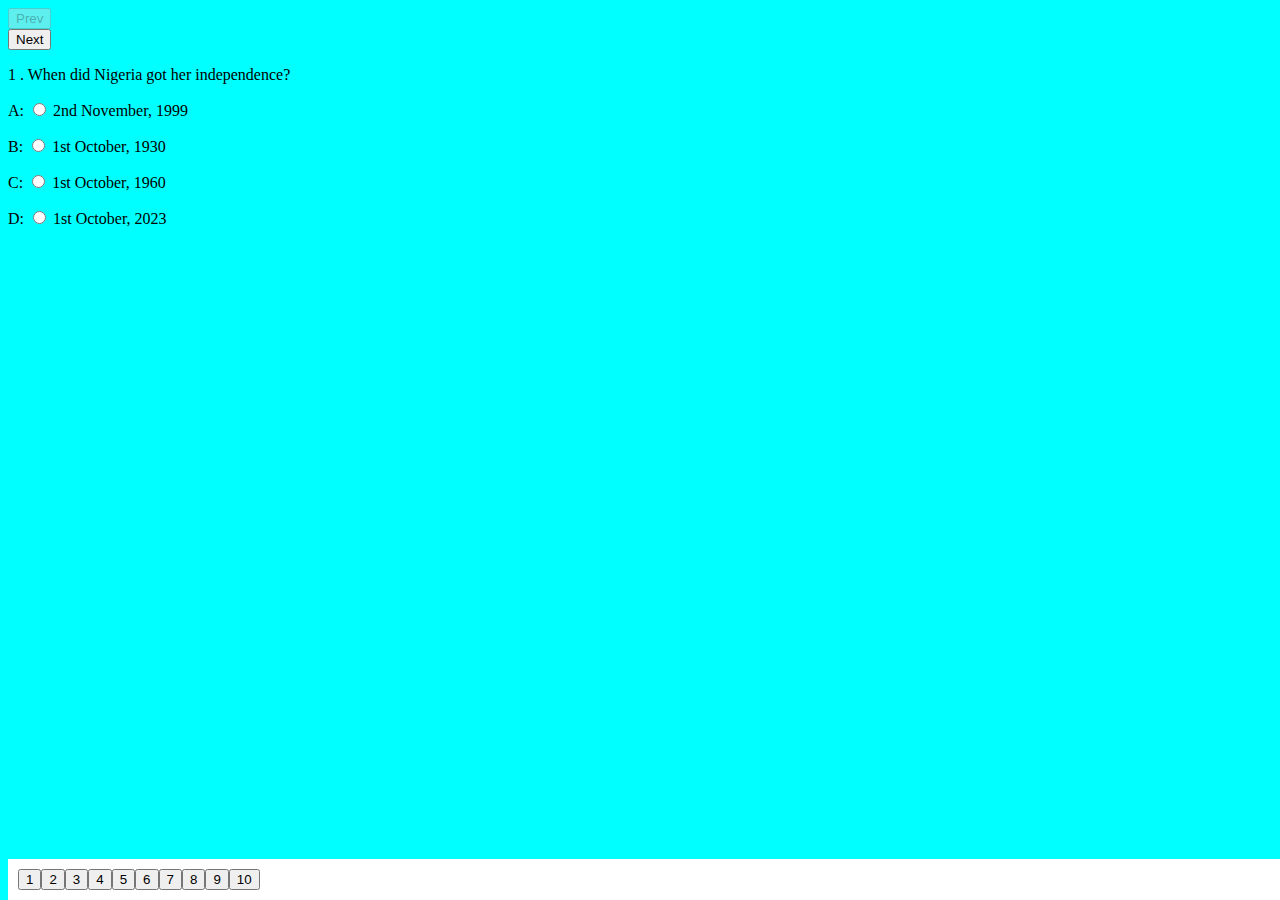
<file: index.html>
<!DOCTYPE html>
<html lang="en">
<head>
    <meta charset="UTF-8">
    <meta name="viewport" content="width=device-width, initial-scale=1.0">
    <title>Quiz</title>
    <link href="https://cdn.jsdelivr.net/npm/bootstrap@5.3.2/dist/css/bootstrap.min.css" rel="stylesheet"
    integrity="sha384-T3c6CoIi6uLrA9TneNEoa7RxnatzjcDSCmG1MXxSR1GAsXEV/Dwwykc2MPK8M2HN" crossorigin="anonymous">
    <link rel="stylesheet" href="css/quiz.css">
</head>
<body>
    <nav class="navbar navbar-expand-lg bg-white">
        <div class="container-fluid d-flex justify-content-between align-items-center">
            <button class="previous btn bg-primary text-white">Prev</button>
            <div class="right"> 
                <button class="btn bg-danger text-white submit_question_btn"> Submit </button> 
                <button class="next btn bg-primary text-white">Next</button> 
            </div>
        </div>
    </nav>
    <div class="container-fluid my-5">
        <div class="question_container"> </div>
        

        <div class="row footer">
                <div class="col-md-9 mx-auto question_list"></div>
        </div>
    </div>
       

    <script>

        const Questions = [
            {
                "question":"When did Nigeria got her independence?",
                "option":{
                    "A":'2nd November, 1999',
                    "B":'1st October, 1930',
                    "C":'1st October, 1960',
                    "D":'1st October, 2023',
                },
                "answer":'C'
            },
            {
                "question":"What  is the capital city of Cameroon?",
                "option":{
                    "A":'Abijan',
                    "B":'Abuja',
                    "C":'Yawunde',
                    "D":'Dakar',
                },
                "answer":'C'
            },
            {
                "question":"What is the meaning of NGO?",
                "option":{
                    "A":'Non Generic Operation',
                    "B":'Non Govermental Operation',
                    "C":'Non Govermental Organization',
                    "D":'NOTA',
                },
                "answer":'C'
            },
            {
                "question":"Who is he immediate past president of Nigeria",
                "option":{
                    "A":'Dr. Nnamdi Azikiwe',
                    "B":'Prof. Mahmud Yakubu',
                    "C":'Ibrahim Badamasi Babangida',
                    "D":'Muhammadu Buhari',
                },
                "answer":'D'
            },
            {
                "question":"What is the full meaning of NYSC ?",
                "option":{
                    "A":'New Youth Society Coorporation',
                    "B":'National Youth Society Corps',
                    "C":'National Youth Service Corpse',
                    "D":'National Youth Service corps',
                },
                "answer":'D'
            },
            {
                "question":"What is the full meaning of NYSC ?",
                "option":{
                    "A":'New Youth Society Coorporation',
                    "B":'National Youth Society Corps',
                    "C":'National Youth Service Corpse',
                    "D":'National Youth Service corps',
                },
                "answer":'D'
            },
            {
                "question":"Who Authored the book titled THE gods ARE NOT TO BLAME?",
                "option":{
                    "A":'Chinua Achebe',
                    "B":'Wole Soyinka',
                    "C":'Ola Rotimi',
                    "D":'Chimamanda Adichie',
                },
                "answer":'C'
            },
            {
                "question":"How many classes of food are there?",
                "option":{
                    "A":5,
                    "B":6,
                    "C":3,
                    "D":9,
                },
                "answer":'B'
            },
            {
                "question":"Who dicovered river Niger ?",
                "option":{
                    "A":"Jongo Clark",
                    "B":"Abraham Lincoln",
                    "C":"Mongo Park",
                    "D":"Godwin Edward",
                },
                "answer":'C'
            },
            {
                "question":"Who is the founder/CEO of Zoetech Global IT & Services",
                "option":{
                    "A":"Dr. Emmanuel Onogu",
                    "B":"Kasim Ibrahim",
                    "C":"Didigwu Nnameka Christian",
                    "D":"Prof. Kamil K",
                },
                "answer":'C'
            }

        ];


        let question_list = document.querySelector(".question_list");
        // let us build the buttons to list the question numbers
        let q_list_display = "";    // variable to hold the list of the buttons

        Questions.forEach( (_,i) =>{
            q_list_display+=`<button class="btn btn-primary mx-1 text-white q_button" id="q_${i}"> ${ ( i + 1 ) }</button>`;
        });

        // display the buttons for each of the question indicating their numbers
        question_list.innerHTML = q_list_display;



        // build a function that will help display one question at a time
        let previousBtn          = document.querySelector('.previous');
        let nextBtn              = document.querySelector('.next');
        let ques_container       = document.querySelector('.question_container');

        let qBtns  = document.querySelectorAll('.q_button');

        let currentIndex = 0;  // index to hold the current question
        let TotalScore   = 0; // total score

      const selectQuestion = (questions, index)=>{
              if(index > -1 && index < questions.length){
                      ques_container.innerHTML = `<div class="row question_${index}">
                                                    <div class="col-md-9 mx-auto question">
                                                        <p class="fs-3"> ${index + 1} . ${ questions[index].question }</p>
                                                    </div>
                                                    <div class="col-md-9 mx-auto options_${index}"> 
                                                            <p class="fs-4">A: <input type="radio" name="q" value="A" />  ${ questions[index].option.A }</p> 
                                                            <p class="fs-4">B: <input type="radio" name="q" value="B" />  ${ questions[index].option.B }</p>  
                                                            <p class="fs-4">C: <input type="radio" name="q" value="C" />  ${ questions[index].option.C }</p>  
                                                            <p class="fs-4">D: <input type="radio" name="q" value="D" />  ${ questions[index].option.D }</p>  
                                                    </div>
                                                </div>`;
              }

              if(index == questions.length - 1){
                document.querySelector(".submit_question_btn").classList.remove('hide');
              }else{
                document.querySelector(".submit_question_btn").classList.add('hide');
              }

              // control the previous button // disable or enable previous
              if( index == 0) {
                previousBtn.setAttribute('disabled', 'disabled');
              } else{
                previousBtn.removeAttribute('disabled')
              }  
              
              // disable or enable Next Button
              if ( index == questions.length-1) {
                nextBtn.setAttribute('disabled', 'disabled');
              }else{
                nextBtn.removeAttribute('disabled');
              }


              // locate the current question button and highlight it
            
             
            qBtns.forEach( (item) => {
                    if( item.id.split('_')[1] == index ){
                          item.classList.replace('btn-primary','btn-success'); 
                    }else{ 
                        item.classList.replace('btn-success','btn-primary');
                    }
            }) ;


            // call the answer question function
            answerQuestion(index);
            console.log(TotalScore);
      }


      // function to hndle the Next and previous buttons
      nextBtn.onclick = function(){
          currentIndex++; // increment the currentIndex by 1
          // then select a question
          selectQuestion(Questions, currentIndex);
      }

      previousBtn.onclick = function(){
          currentIndex--; // increment the currentIndex by 1
          // then select a question
          selectQuestion(Questions, currentIndex);
      }

      // got to a given question
      qBtns.forEach( (item) =>{  
           // attach a click event on each of the buttons
           item.addEventListener('click', function(e) {
            console.log(item.id.split('_'))                            // lggout the splitted string
               let question_index = parseInt( item.id.split('_')[1] );  // get the index of the question from the button
               currentIndex       =  question_index;       // set the currrentIndex to the question_index
               selectQuestion(Questions, currentIndex);   // call the select question function
           });
      } )

       selectQuestion( Questions , currentIndex);



       function answerQuestion(index){
            let options = document.getElementsByName('q');
            console.log(options);
            // check which option is selected for each question
            options.forEach( (option) => {
                option.addEventListener('click', function(e) {
                    let userAnswer = option.value;
                    if (userAnswer == Questions[index].answer) {
                        TotalScore+=10;
                        // TotalScore = TotalScore + 10
                    }
                })
            } )
       }

     // submit the quiz answers
     let subBtn = document.querySelector('.submit_question_btn');
     subBtn.addEventListener('click',function(evt){
        evt.preventDefault();
          // redirect the user to the score page
          sessionStorage.setItem('score', TotalScore);
          location.href = 'score.html';  
        //   alert('Score');
     })


       console.log(TotalScore);



       // using the storage API to save the score
       // sessionStorage
       // localStorage



 
    </script>
</body>
</html>
</file>
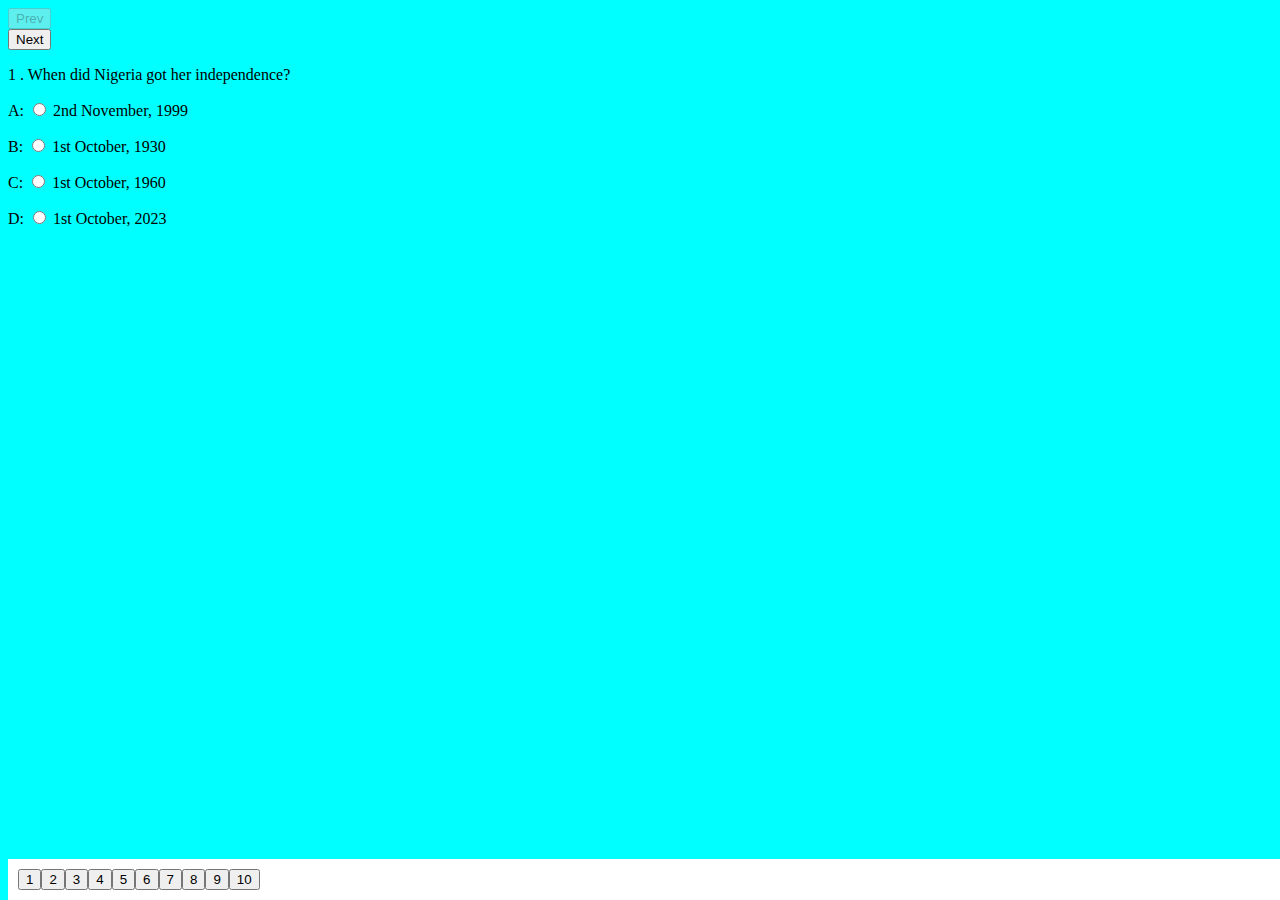
<file: quiz.html>
<!DOCTYPE html>
<html lang="en">
<head>
    <meta charset="UTF-8">
    <meta name="viewport" content="width=device-width, initial-scale=1.0">
    <title>Quiz</title>
    <link href="https://cdn.jsdelivr.net/npm/bootstrap@5.3.2/dist/css/bootstrap.min.css" rel="stylesheet"
    integrity="sha384-T3c6CoIi6uLrA9TneNEoa7RxnatzjcDSCmG1MXxSR1GAsXEV/Dwwykc2MPK8M2HN" crossorigin="anonymous">
    <link rel="stylesheet" href="css/quiz.css">
</head>
<body>
    <nav class="navbar navbar-expand-lg bg-white">
        <div class="container-fluid d-flex justify-content-between align-items-center">
            <button class="previous btn bg-primary text-white">Prev</button>
            <div class="right"> 
                <button class="btn bg-danger text-white submit_question_btn"> Submit </button> 
                <button class="next btn bg-primary text-white">Next</button> 
            </div>
        </div>
    </nav>
    <div class="container-fluid my-5">
        <div class="question_container"> </div>
        

        <div class="row footer">
                <div class="col-md-9 mx-auto question_list"></div>
        </div>
    </div>
       

    <script>

        const Questions = [
            {
                "question":"When did Nigeria got her independence?",
                "option":{
                    "A":'2nd November, 1999',
                    "B":'1st October, 1930',
                    "C":'1st October, 1960',
                    "D":'1st October, 2023',
                },
                "answer":'C'
            },
            {
                "question":"What  is the capital city of Cameroon?",
                "option":{
                    "A":'Abijan',
                    "B":'Abuja',
                    "C":'Yawunde',
                    "D":'Dakar',
                },
                "answer":'C'
            },
            {
                "question":"What is the meaning of NGO?",
                "option":{
                    "A":'Non Generic Operation',
                    "B":'Non Govermental Operation',
                    "C":'Non Govermental Organization',
                    "D":'NOTA',
                },
                "answer":'C'
            },
            {
                "question":"Who is he immediate past president of Nigeria",
                "option":{
                    "A":'Dr. Nnamdi Azikiwe',
                    "B":'Prof. Mahmud Yakubu',
                    "C":'Ibrahim Badamasi Babangida',
                    "D":'Muhammadu Buhari',
                },
                "answer":'D'
            },
            {
                "question":"What is the full meaning of NYSC ?",
                "option":{
                    "A":'New Youth Society Coorporation',
                    "B":'National Youth Society Corps',
                    "C":'National Youth Service Corpse',
                    "D":'National Youth Service corps',
                },
                "answer":'D'
            },
            {
                "question":"What is the full meaning of NYSC ?",
                "option":{
                    "A":'New Youth Society Coorporation',
                    "B":'National Youth Society Corps',
                    "C":'National Youth Service Corpse',
                    "D":'National Youth Service corps',
                },
                "answer":'D'
            },
            {
                "question":"Who Authored the book titled THE gods ARE NOT TO BLAME?",
                "option":{
                    "A":'Chinua Achebe',
                    "B":'Wole Soyinka',
                    "C":'Ola Rotimi',
                    "D":'Chimamanda Adichie',
                },
                "answer":'C'
            },
            {
                "question":"How many classes of food are there?",
                "option":{
                    "A":5,
                    "B":6,
                    "C":3,
                    "D":9,
                },
                "answer":'B'
            },
            {
                "question":"Who dicovered river Niger ?",
                "option":{
                    "A":"Jongo Clark",
                    "B":"Abraham Lincoln",
                    "C":"Mongo Park",
                    "D":"Godwin Edward",
                },
                "answer":'C'
            },
            {
                "question":"Who is the founder/CEO of Zoetech Global IT & Services",
                "option":{
                    "A":"Dr. Emmanuel Onogu",
                    "B":"Kasim Ibrahim",
                    "C":"Didigwu Nnameka Christian",
                    "D":"Prof. Kamil K",
                },
                "answer":'C'
            }

        ];


        let question_list = document.querySelector(".question_list");
        // let us build the buttons to list the question numbers
        let q_list_display = "";    // variable to hold the list of the buttons

        Questions.forEach( (_,i) =>{
            q_list_display+=`<button class="btn btn-primary mx-1 text-white q_button" id="q_${i}"> ${ ( i + 1 ) }</button>`;
        });

        // display the buttons for each of the question indicating their numbers
        question_list.innerHTML = q_list_display;



        // build a function that will help display one question at a time
        let previousBtn          = document.querySelector('.previous');
        let nextBtn              = document.querySelector('.next');
        let ques_container       = document.querySelector('.question_container');

        let qBtns  = document.querySelectorAll('.q_button');

        let currentIndex = 0;  // index to hold the current question
        let TotalScore   = 0; // total score

      const selectQuestion = (questions, index)=>{
              if(index > -1 && index < questions.length){
                      ques_container.innerHTML = `<div class="row question_${index}">
                                                    <div class="col-md-9 mx-auto question">
                                                        <p class="fs-3"> ${index + 1} . ${ questions[index].question }</p>
                                                    </div>
                                                    <div class="col-md-9 mx-auto options_${index}"> 
                                                            <p class="fs-4">A: <input type="radio" name="q" value="A" />  ${ questions[index].option.A }</p> 
                                                            <p class="fs-4">B: <input type="radio" name="q" value="B" />  ${ questions[index].option.B }</p>  
                                                            <p class="fs-4">C: <input type="radio" name="q" value="C" />  ${ questions[index].option.C }</p>  
                                                            <p class="fs-4">D: <input type="radio" name="q" value="D" />  ${ questions[index].option.D }</p>  
                                                    </div>
                                                </div>`;
              }

              if(index == questions.length - 1){
                document.querySelector(".submit_question_btn").classList.remove('hide');
              }else{
                document.querySelector(".submit_question_btn").classList.add('hide');
              }

              // control the previous button // disable or enable previous
              if( index == 0) {
                previousBtn.setAttribute('disabled', 'disabled');
              } else{
                previousBtn.removeAttribute('disabled')
              }  
              
              // disable or enable Next Button
              if ( index == questions.length-1) {
                nextBtn.setAttribute('disabled', 'disabled');
              }else{
                nextBtn.removeAttribute('disabled');
              }


              // locate the current question button and highlight it
            
             
            qBtns.forEach( (item) => {
                    if( item.id.split('_')[1] == index ){
                          item.classList.replace('btn-primary','btn-success'); 
                    }else{ 
                        item.classList.replace('btn-success','btn-primary');
                    }
            }) ;


            // call the answer question function
            answerQuestion(index);
            console.log(TotalScore);
      }


      // function to hndle the Next and previous buttons
      nextBtn.onclick = function(){
          currentIndex++; // increment the currentIndex by 1
          // then select a question
          selectQuestion(Questions, currentIndex);
      }

      previousBtn.onclick = function(){
          currentIndex--; // increment the currentIndex by 1
          // then select a question
          selectQuestion(Questions, currentIndex);
      }

      // got to a given question
      qBtns.forEach( (item) =>{  
           // attach a click event on each of the buttons
           item.addEventListener('click', function(e) {
            console.log(item.id.split('_'))                            // lggout the splitted string
               let question_index = parseInt( item.id.split('_')[1] );  // get the index of the question from the button
               currentIndex       =  question_index;       // set the currrentIndex to the question_index
               selectQuestion(Questions, currentIndex);   // call the select question function
           });
      } )

       selectQuestion( Questions , currentIndex);



       function answerQuestion(index){
            let options = document.getElementsByName('q');
            console.log(options);
            // check which option is selected for each question
            options.forEach( (option) => {
                option.addEventListener('click', function(e) {
                    let userAnswer = option.value;
                    if (userAnswer == Questions[index].answer) {
                        TotalScore+=10;
                        // TotalScore = TotalScore + 10
                    }
                })
            } )
       }

     // submit the quiz answers
     let subBtn = document.querySelector('.submit_question_btn');
     subBtn.addEventListener('click',function(evt){
        evt.preventDefault();
          // redirect the user to the score page
          sessionStorage.setItem('score', TotalScore);
          location.href = 'score.html';  
        //   alert('Score');
     })


       console.log(TotalScore);



       // using the storage API to save the score
       // sessionStorage
       // localStorage



 
    </script>
</body>
</html>
</file>
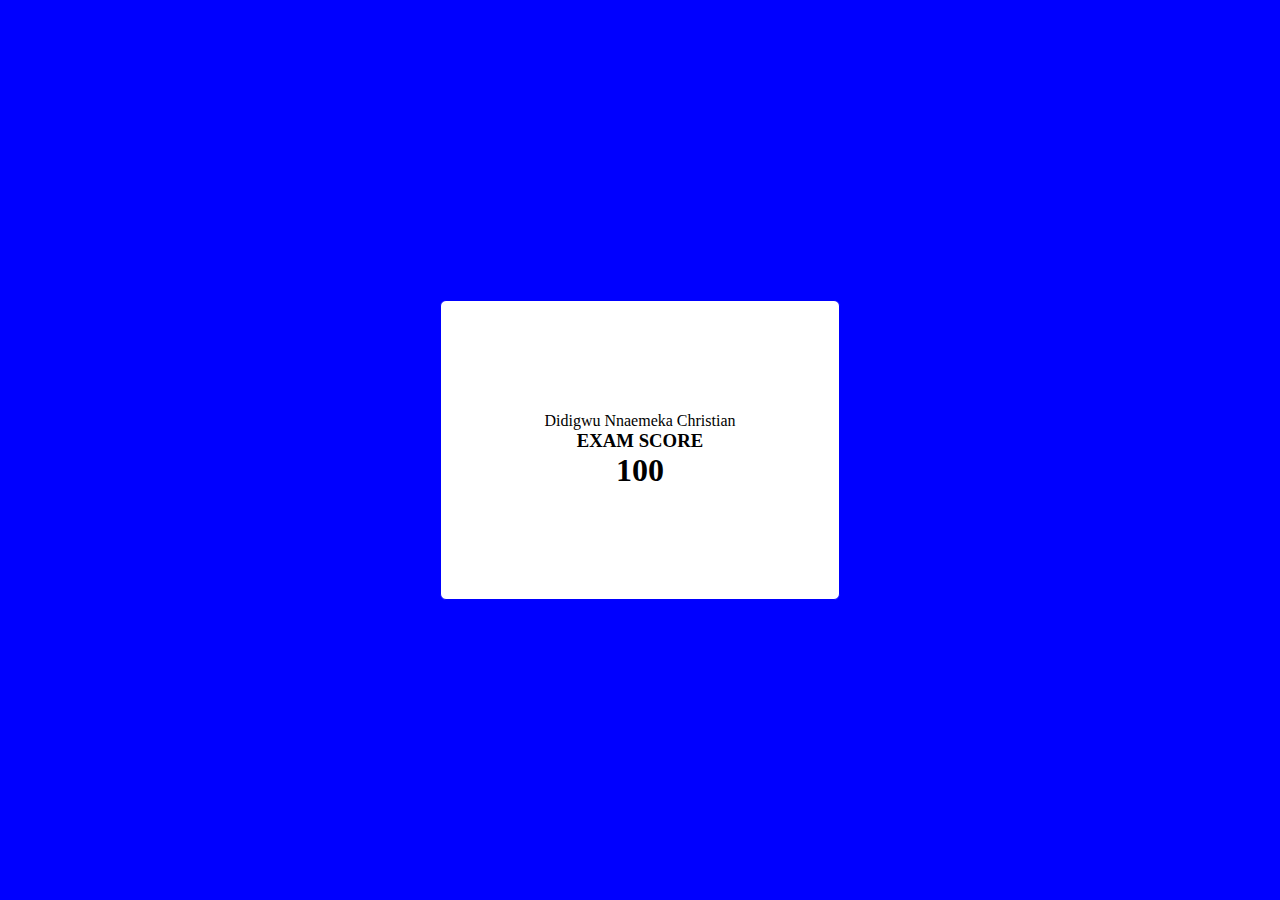
<file: score.html>
<!DOCTYPE html>
<html lang="en">
<head>
    <meta charset="UTF-8">
    <meta name="viewport" content="width=device-width, initial-scale=1.0">
    <title>Score</title>
    <style>
        *{
            padding: 0;
            margin: 0;
            box-sizing: border-box;
        }
        body{
            height: 100vh;
            background-color: blue;
            display: flex;
            justify-content: center;
            align-items: center;
            flex-direction: column;
        }

        .score_box{
            width: 400px;
            height: 300px;
            border: 1px solid blue;
            border-radius: 6px;
            background-color: #fff;
            padding: 20;
            text-align: center;
            display: flex;
            justify-content: center;
            align-items: center;
            flex-direction: column;
        }
    </style>
</head>
<body>

    <div class="score_box">
              <p class="name"> Didigwu Nnaemeka Christian</p>
              <h3>EXAM SCORE</h3>
              <h1> 100 </h1>
    </div>
    <script>
        let scoreDis = document.querySelector('.score_box h1');
        let totalScore = sessionStorage.getItem('score');
        // check if the totalScore is not empty 
        if(totalScore){
            scoreDis.innerHTML = totalScore
        }
    </script>
</body>
</html>
</file>
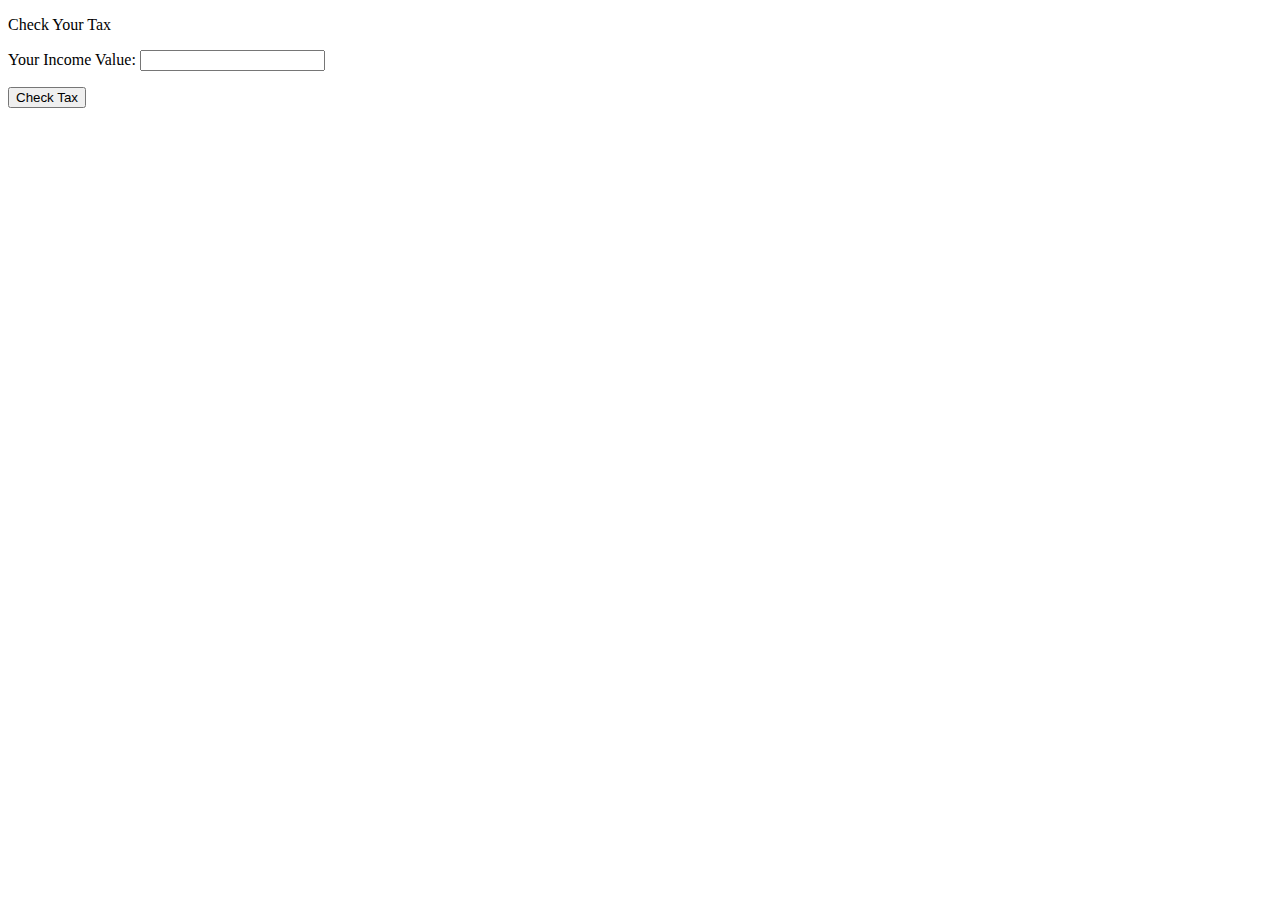
<file: tax.html>
<!DOCTYPE html>
<html lang="en">
<head>
    <meta charset="UTF-8">
    <meta name="viewport" content="width=device-width, initial-scale=1.0">
    <title>Document</title>
</head>
<body>
    <div class="tax_body">
        <p>Check Your Tax</p>
        <p class="income_value">Your Income Value: <input type="number" id="income" > </p> 
        <button class="btn">Check Tax</button>
    </div>

    <script>

        let incomeValue = document.getElementById('income');
        let checkBtn = document.querySelector('.btn');

         
    </script>
</body>
</html>
</file>
<file: css/quiz.css>
body{
    max-height: 100vh;
    background-color: aqua;

}

.footer{
    position: absolute;
    bottom: 0;
    width: 100%;
    background-color: #fff;
    padding: 10px;
}

.question{ 
    flex-direction: column;
}

.question >p{ 
    display: flex;
    justify-content: flex-start;
}

.options > p{
      background-color: #fff;
      padding: 10px;

}

.hide{
    display: none;
}
</file>
